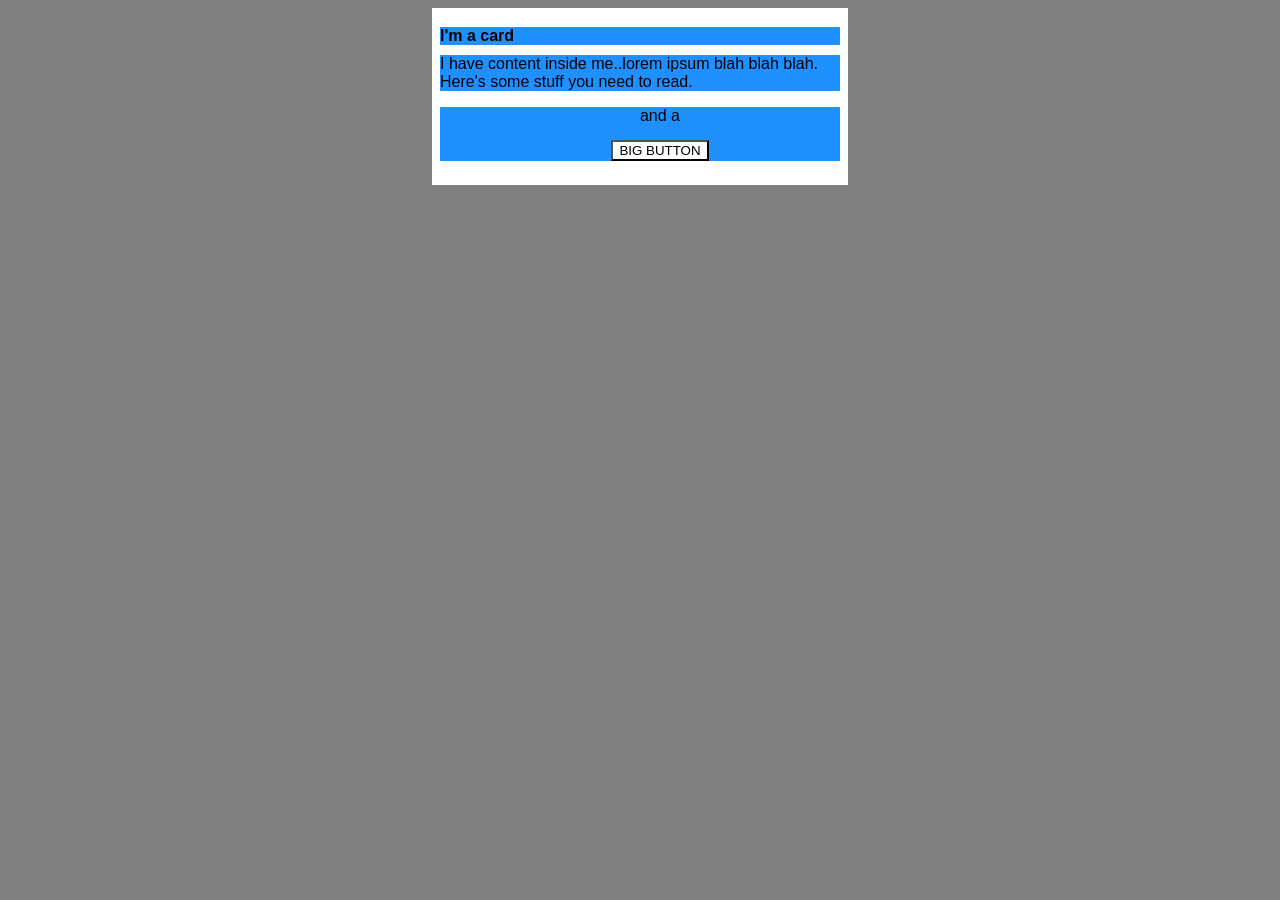
<file: foundations/block-and-inline/02-margin-and-padding-2/index.html>
<!DOCTYPE html>
<html lang="en">
  <head>
    <meta charset="UTF-8">
    <meta http-equiv="X-UA-Compatible" content="IE=edge">
    <meta name="viewport" content="width=device-width, initial-scale=1.0">
    <title>Margin and Padding exercise 2</title>
    <link rel="stylesheet" href="style.css">
  </head>
  <body>
    <div class="card">
      <h1 class="title">I'm a card</h1>
      <div class="content">I have content inside me..lorem ipsum blah blah blah. Here's some stuff you need to read.</div>
      <div class="button-container"> <ul>and a</ul>
        <ul>
          <button>BIG BUTTON</button></div>
</ul>
    </div>
  </body>
</html>
</file>
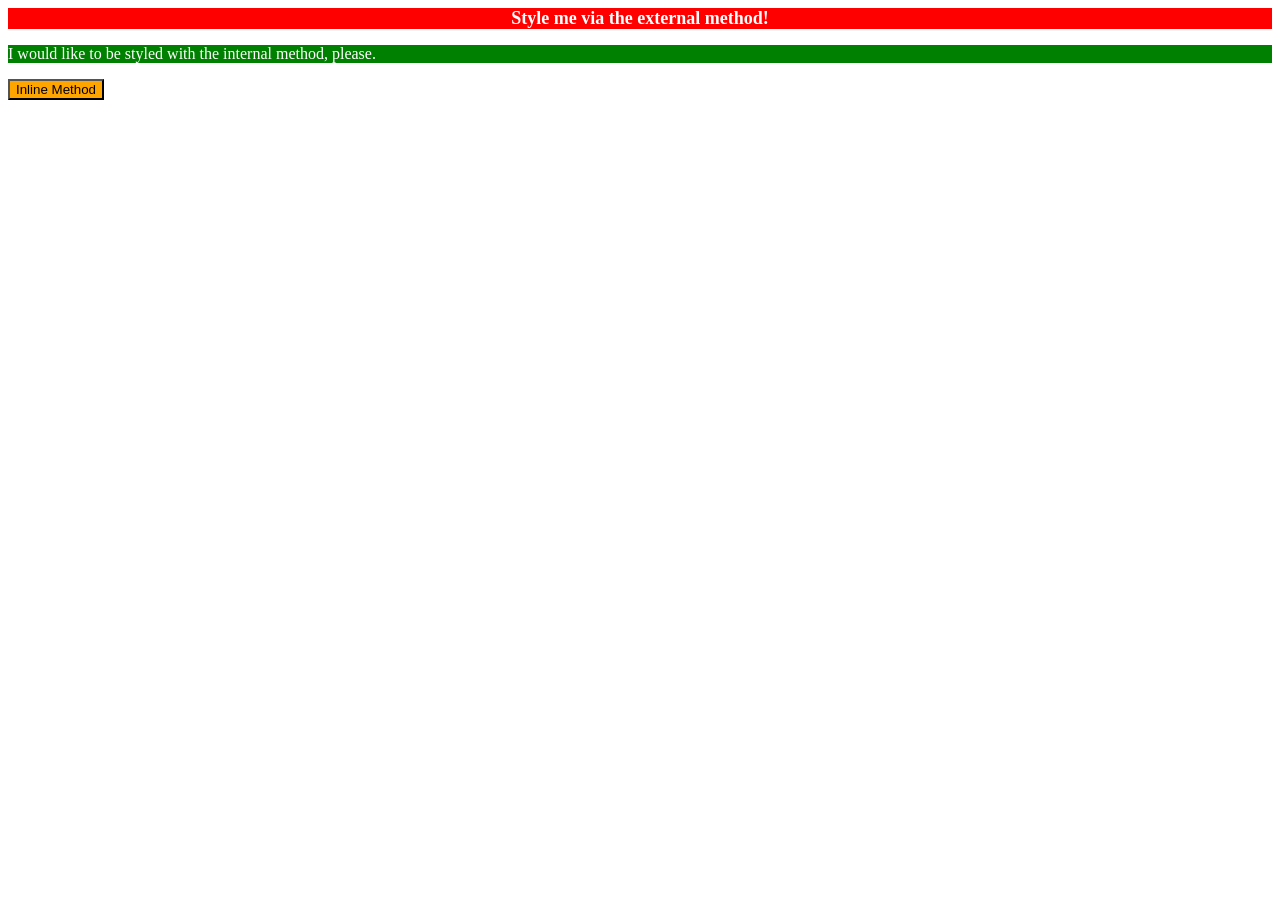
<file: foundations/intro-to-css/01-css-methods/index.html>
<!DOCTYPE html>
<html lang="en">
  <head>
    <meta charset="UTF-8">
    <meta http-equiv="X-UA-Compatible" content="IE=edge">
    <meta name="viewport" content="width=device-width, initial-scale=1.0">
    <title>Methods for Adding CSS</title>

    <style>
      .internal {
  color: white;
  background-color: green;
}
    </style>
  </head>
  <body>
    <link rel="stylesheet" href="mySolution.css">
    <div class="external">Style me via the external method!</div>
   
    <p class="internal">I would like to be styled with the internal method, please.</p>
  
    <button style="color:black; background-color:orange;">Inline Method</button>
  </body>
  </html>
</file>
<file: foundations/block-and-inline/02-margin-and-padding-2/style.css>
body {
  background: gray;
  font-family: sans-serif;
}

.card {
  width: 400px;
  background: white;
  margin: 8px auto;
  padding:8px;
}

.title,
.content,
.button-container {
  background: dodgerblue;
}

.button-container{
  padding: 0px;
  text-align: center;
}

.title{
  font-size: medium;
}

button {
  margin-top: -30px;
  background: white;
}
</file>
<file: foundations/intro-to-css/01-css-methods/mySolution.css>
.external {
  color: white;
  background-color: red;
  font-size: large;
  text-align: center;
  font-weight: 600;
}
</file>
